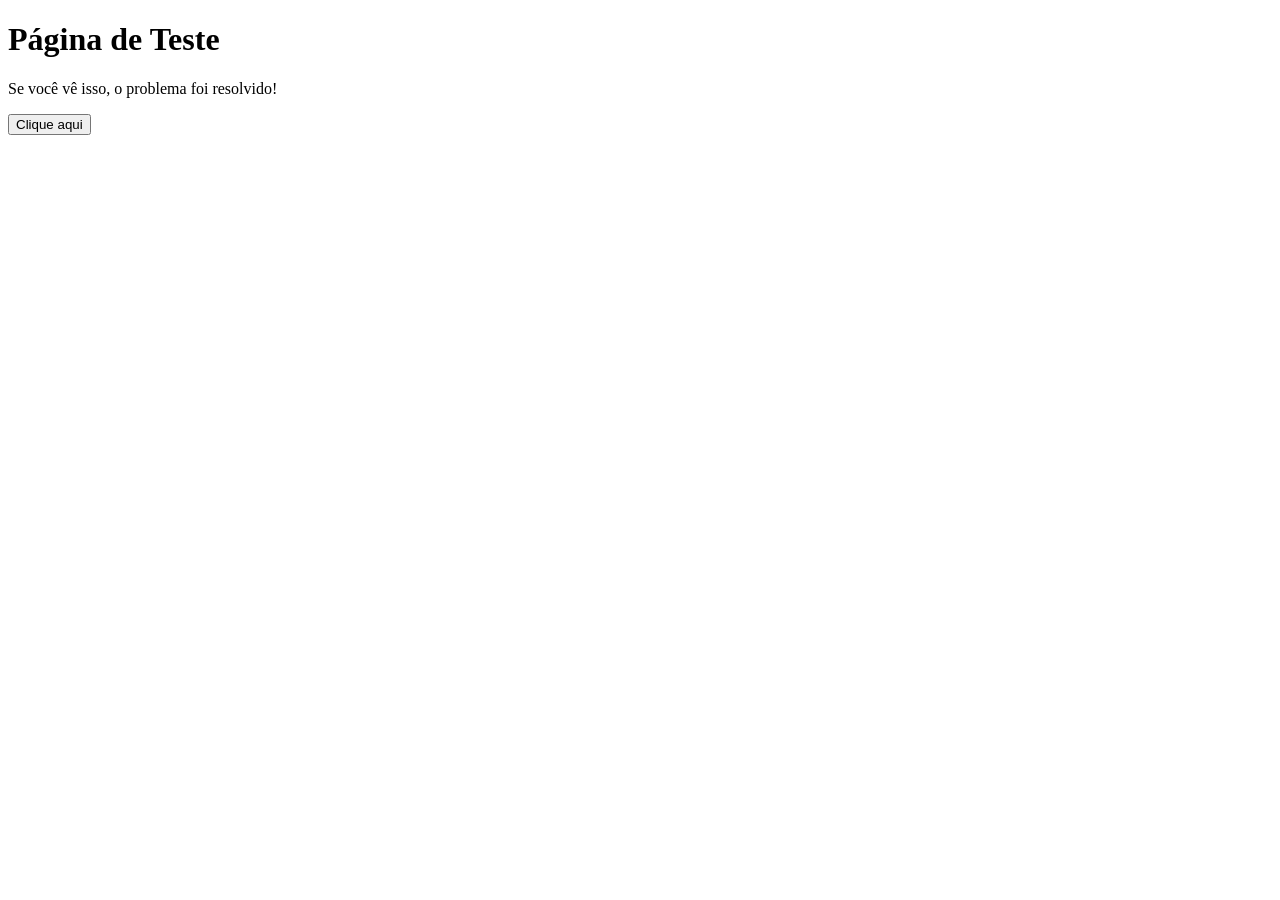
<file: teste.html>
<!DOCTYPE html>
<html lang="pt-BR">
<head>
    <meta charset="UTF-8">
    <title>Teste</title>
</head>
<body>
    <h1>Página de Teste</h1>
    <p>Se você vê isso, o problema foi resolvido!</p>
    <button onclick="alert('JavaScript está funcionando!')">Clique aqui</button>
</body>
</html>
</file>
